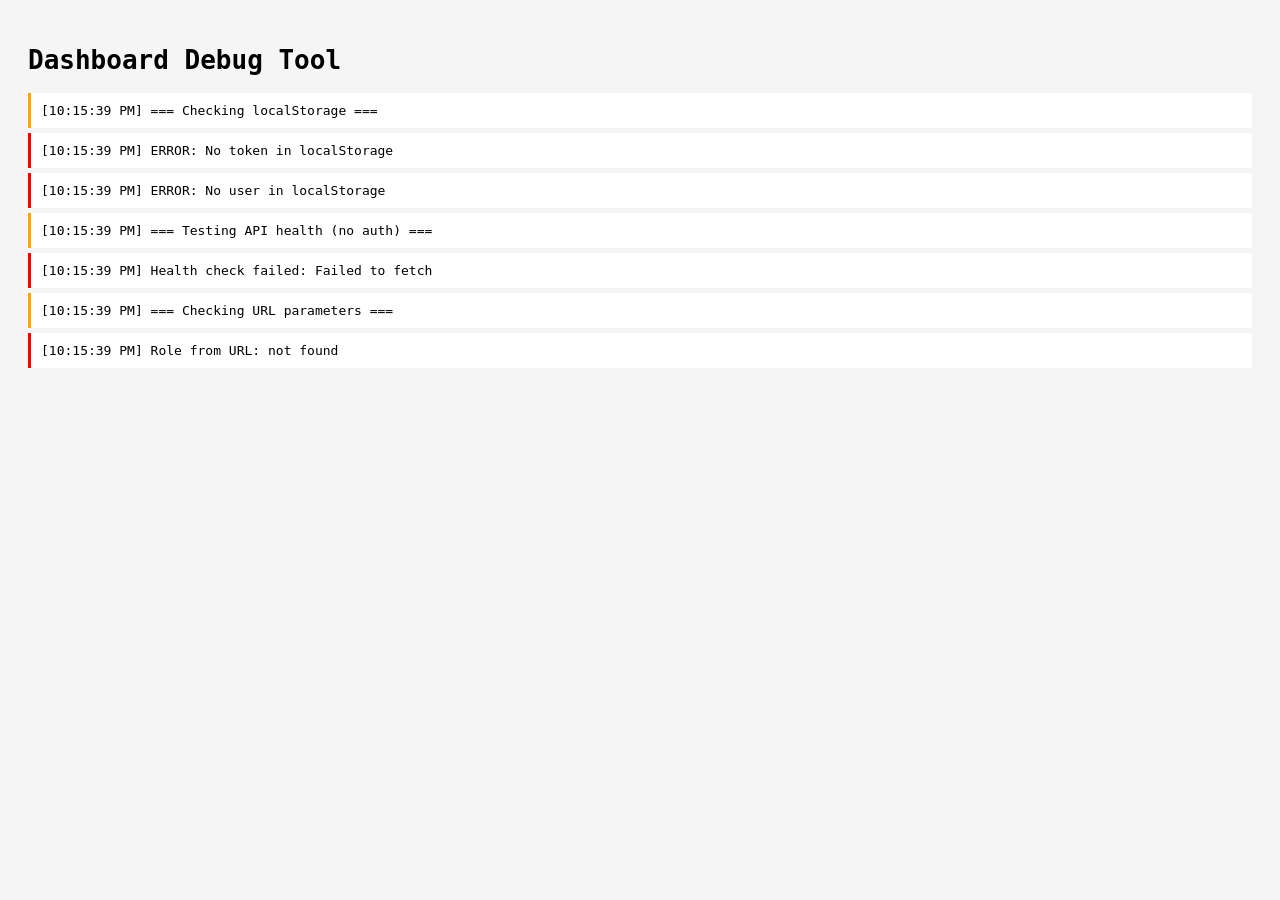
<file: myproject/web/debug_dashboard.html>
<!DOCTYPE html>
<html>
<head>
    <title>Debug Dashboard</title>
    <style>
        body { font-family: monospace; padding: 20px; background: #f5f5f5; }
        .log { background: white; padding: 10px; margin: 5px 0; border-left: 3px solid blue; }
        .error { border-left-color: red; }
        .success { border-left-color: green; }
        .info { border-left-color: orange; }
    </style>
</head>
<body>
    <h1>Dashboard Debug Tool</h1>
    <div id="logs"></div>

    <script>
        const API_BASE = 'http://localhost:5000';
        const logsDiv = document.getElementById('logs');
        
        function log(message, type = 'info') {
            const div = document.createElement('div');
            div.className = `log ${type}`;
            div.textContent = `[${new Date().toLocaleTimeString()}] ${message}`;
            logsDiv.appendChild(div);
            console.log(message);
        }

        async function runDebug() {
            try {
                // Check 1: Token in localStorage
                log('=== Checking localStorage ===', 'info');
                const token = localStorage.getItem('token');
                const user = localStorage.getItem('user');
                
                if (!token) {
                    log('ERROR: No token in localStorage', 'error');
                } else {
                    log(`Token found: ${token.substring(0, 50)}...`, 'success');
                }
                
                if (!user) {
                    log('ERROR: No user in localStorage', 'error');
                } else {
                    const userObj = JSON.parse(user);
                    log(`User found: ${userObj.name} (${userObj.role})`, 'success');
                }

                // Check 2: Test API without auth
                log('=== Testing API health (no auth) ===', 'info');
                try {
                    const healthResponse = await fetch(`${API_BASE}/api/health`);
                    log(`Health check: ${healthResponse.status}`, healthResponse.ok ? 'success' : 'error');
                } catch (e) {
                    log(`Health check failed: ${e.message}`, 'error');
                }

                // Check 3: Test authenticated API call
                if (token) {
                    log('=== Testing authenticated API call ===', 'info');
                    try {
                        const response = await fetch(`${API_BASE}/api/admin/dashboard/stats`, {
                            headers: {
                                'Authorization': `Bearer ${token}`,
                                'Content-Type': 'application/json'
                            }
                        });
                        
                        log(`Response status: ${response.status}`, response.ok ? 'success' : 'error');
                        
                        // Log response headers
                        log(`Content-Type: ${response.headers.get('content-type')}`, 'info');
                        
                        const data = await response.json();
                        log(`Response data: ${JSON.stringify(data, null, 2)}`, response.ok ? 'success' : 'error');
                        
                        if (data.total_cases !== undefined) {
                            log(`Total cases in response: ${data.total_cases}`, 'success');
                        }
                    } catch (e) {
                        log(`API call failed: ${e.message}`, 'error');
                    }
                }

                // Check 4: URL parameters
                log('=== Checking URL parameters ===', 'info');
                const urlParams = new URLSearchParams(window.location.search);
                const role = urlParams.get('role');
                log(`Role from URL: ${role || 'not found'}`, role === 'admin' ? 'success' : 'error');

            } catch (error) {
                log(`Unexpected error: ${error.message}`, 'error');
            }
        }

        // Run debug when page loads
        window.addEventListener('load', runDebug);
    </script>
</body>
</html>
</file>
